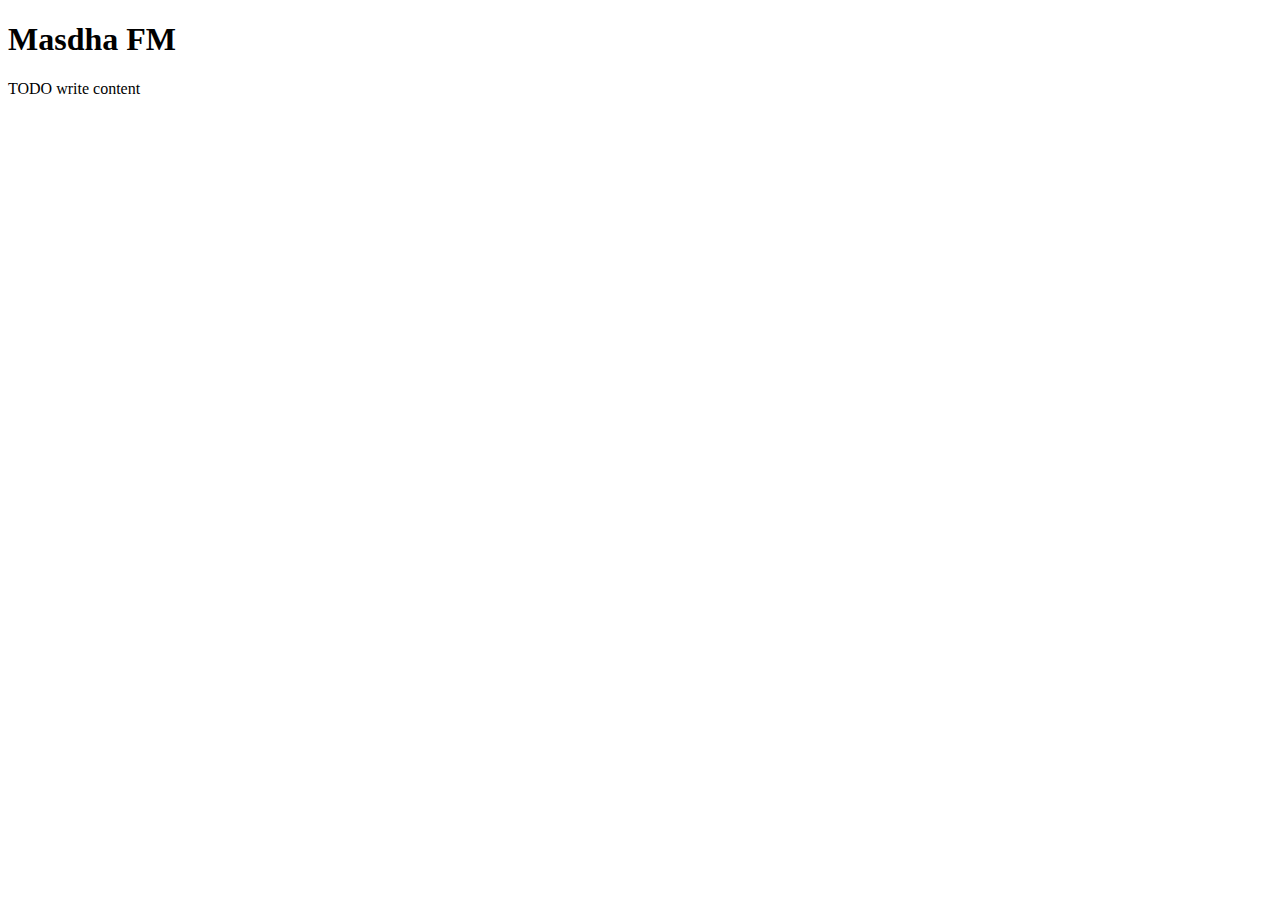
<file: ProyekPti/web/assets/autorefresh.html>
<!DOCTYPE html>
<!--
To change this license header, choose License Headers in Project Properties.
To change this template file, choose Tools | Templates
and open the template in the editor.
-->
<html>
    <head>
        <title>TODO supply a title</title>
        <meta charset="UTF-8">
        <meta name="viewport" content="width=device-width, initial-scale=1.0">
        <meta http-equiv="refresh" content="5; URL=http://localhost:8084/ProyekPti/assets/autorefresh.html">
    </head>
    <body>
        <h1>Masdha FM</h1>
        <div>TODO write content</div>
        
    </body>
</html>
</file>
